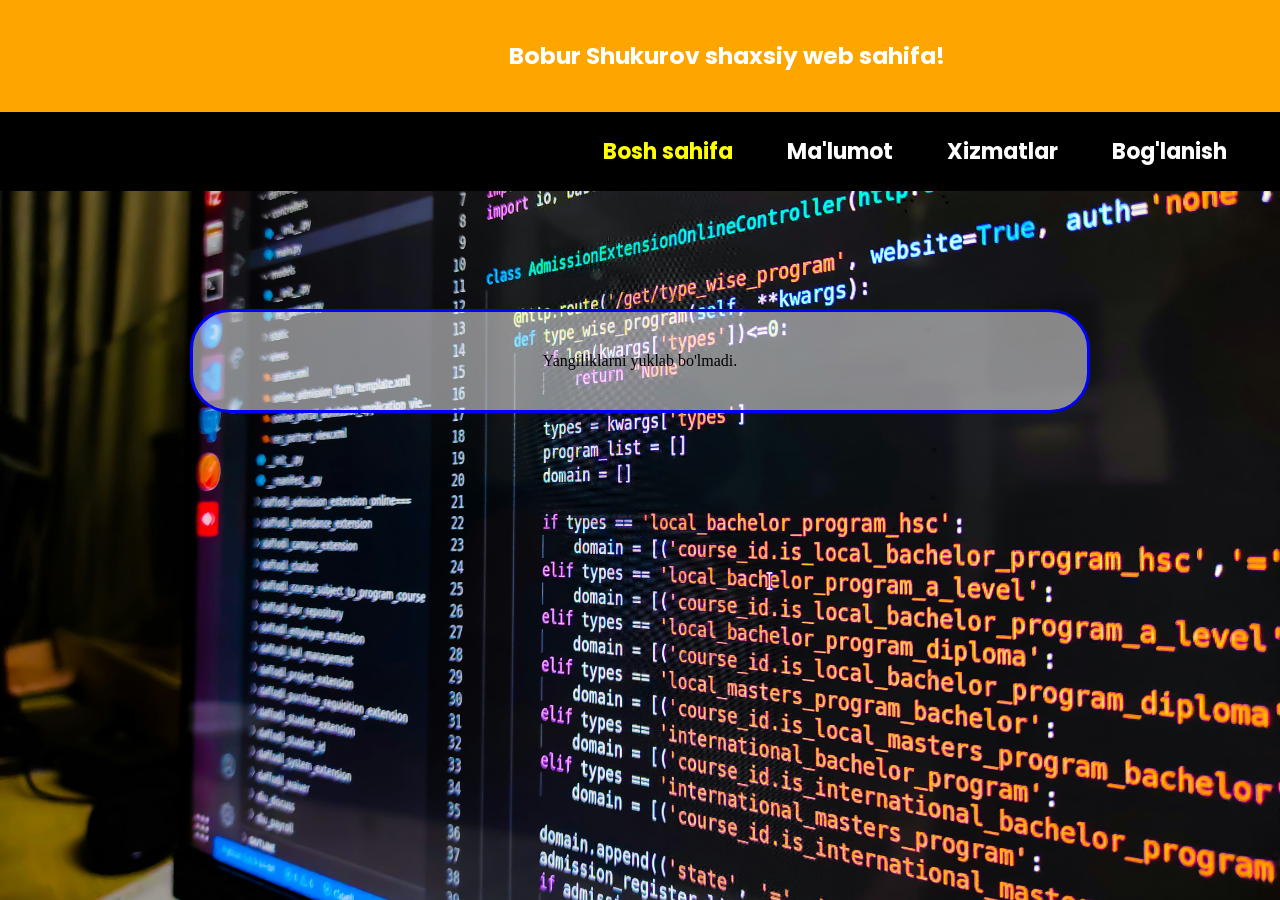
<file: index.html>
<!DOCTYPE html>
<html lang="en">
    <head>
        <meta charset="UTF-8" />
        <title>Mening sahifam</title>
        <link rel="stylesheet" href="styles.css" />
        <link href='https://fonts.googleapis.com/css?family=Poppins' rel='stylesheet'>
    </head>
    <body><div class="ism">
        <div class="container">
        <h3>Bobur Shukurov shaxsiy web sahifa!</h3>
            </div>
        </div>
        
        <div id="mainDiv">
            <table>
                <thead>
                    <tr>
                        <th><a href="index.html" class="active"> Bosh sahifa</a></th>
                        <th><a href="Malumot.html"> Ma'lumot</a></th>
                        <th> <a href="xizmatlar.html">Xizmatlar</a></th>
                        <th><a href="boglanish.html">Bog'lanish</a></th>
                    </tr>
                </thead>
            </table>
            
            </div><br>
        <div class="lorem"><div id="yangiliklar" class="yangiliklar">Yuklanmoqda...</div>
<script src="script.js"></script></div>
    
    </body>
</html>
</file>
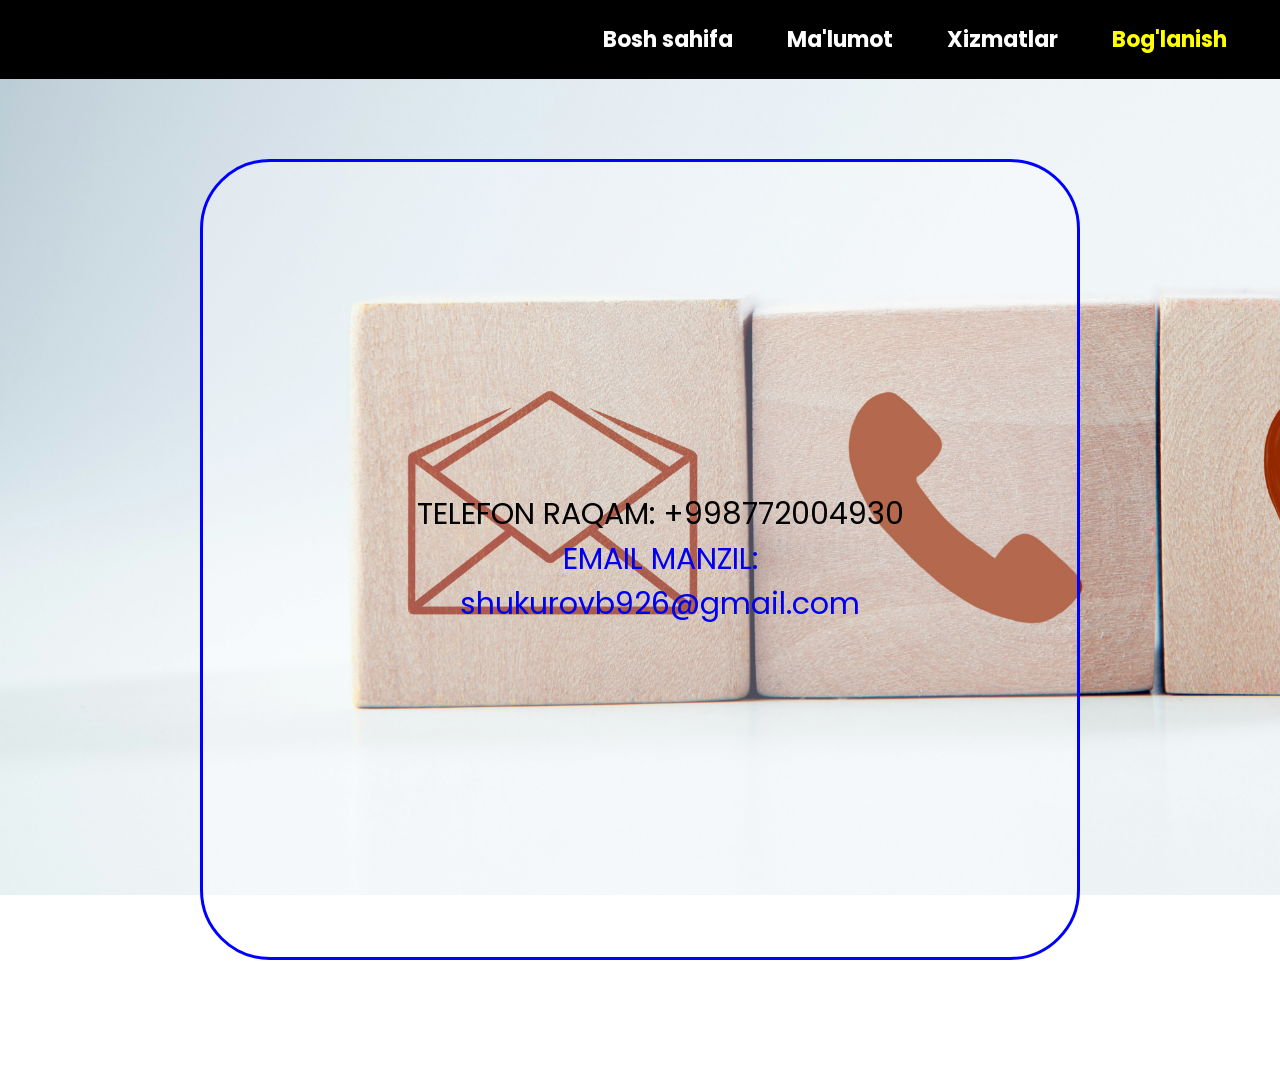
<file: boglanish.html>
<!DOCTYPE html>
<html lang="en">
    <head>
        <meta charset="UTF-8" />
        <title>Xizmatlar bo'limi</title>
        <link rel="stylesheet" href="boglanish.css" />
        <link href='https://fonts.googleapis.com/css?family=Poppins' rel='stylesheet'>
    </head>
    <body>
         <div id="mainDiv">
            <table>
                <thead>
                    <tr>
                        <th><a href="index.html"> Bosh sahifa</a></th>
                        <th><a href="Malumot.html"> Ma'lumot</a></th>
                        <th> <a href="xizmatlar.html">Xizmatlar</a></th>
                        <th><a href="boglanish.html" class="active">Bog'lanish</a></th>
                    </tr>
                </thead>
            </table>
            </div><br>
        <div><form class="forma">
            <input type="text" name="username" />
  <button type="submit">Yuborish</button>
            </form>
        
        
        </div>
        <div class="lorem">
            <ul>
                <li>TELEFON RAQAM: +998772004930</li>
                <li><a href="shukurovb926@gmail.com" class="boxs">EMAIL MANZIL: shukurovb926@gmail.com</a></li>
                
            
            
            
            
            </ul>
        
        
        
        </div>

 </body>
</html>
</file>
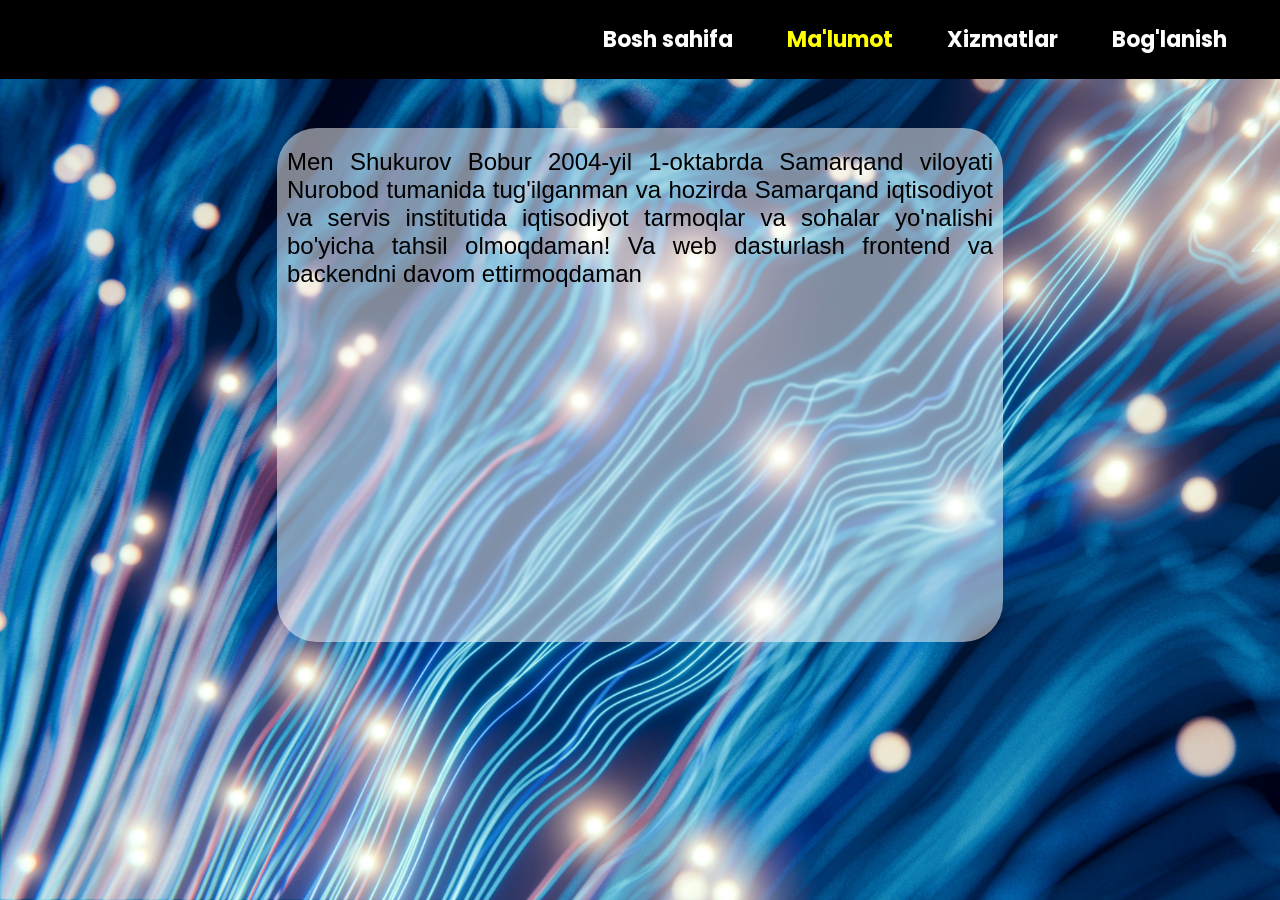
<file: Malumot.html>
<!DOCTYPE html>
<html lang="en">
    <head>
        <meta charset="UTF-8" />
        <title class="sar">Biz haqimizda</title>
        <link rel="stylesheet" href="about.css" />
        <link href='https://fonts.googleapis.com/css?family=Poppins' rel='stylesheet'>
    </head>
    <body>
        
        <div id="mainDiv">
            <table>
                <thead>
                    <tr>
                        <th><a href="index.html"> Bosh sahifa</a></th>
                        <th><a href="Malumot.html" class="active"> Ma'lumot</a></th>
                        <th> <a href="xizmatlar.html">Xizmatlar</a></th>
                        <th><a href="boglanish.html">Bog'lanish</a></th>
                    </tr>
                </thead>
            </table>
            
            </div><br>
        <div class="ayir">
        <div class="about"><p>Men Shukurov Bobur 2004-yil 1-oktabrda Samarqand viloyati Nurobod tumanida tug'ilganman va hozirda Samarqand iqtisodiyot va servis institutida iqtisodiyot tarmoqlar va sohalar yo'nalishi bo'yicha tahsil olmoqdaman! Va web dasturlash frontend va backendni davom ettirmoqdaman</p>
        </div></div>
          
          
        
    </body>
</html>
</file>
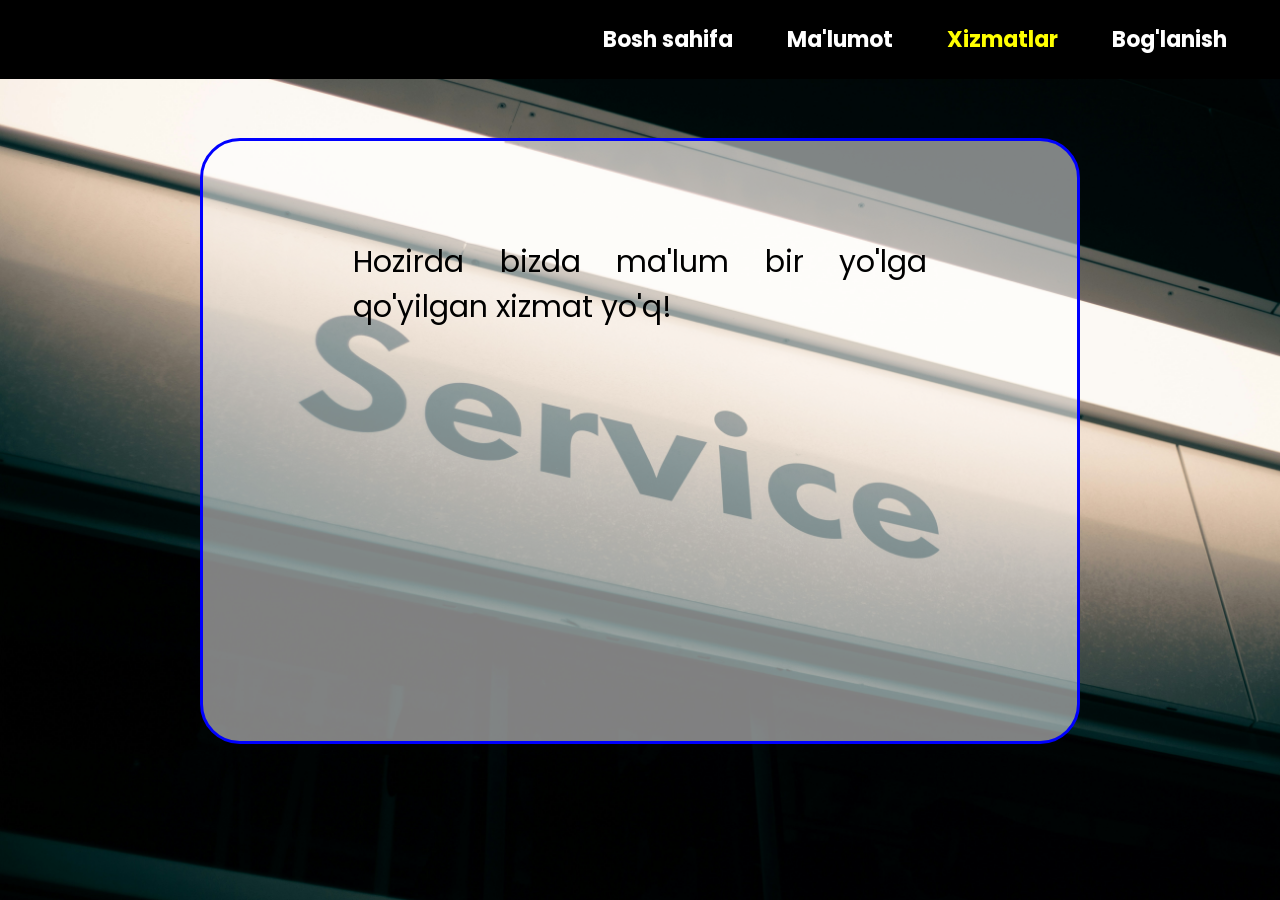
<file: xizmatlar.html>
<!DOCTYPE html>
<html lang="en">
    <head>
        <meta charset="UTF-8" />
        <title>Xizmatlar bo'limi</title>
        <link rel="stylesheet" href="xizmat.css" />
        <link href='https://fonts.googleapis.com/css?family=Poppins' rel='stylesheet'>
    </head>
    <body>
         <div id="mainDiv">
            <table>
                <thead>
                    <tr>
                        <th><a href="index.html"> Bosh sahifa</a></th>
                        <th><a href="Malumot.html" active> Ma'lumot</a></th>
                        <th> <a href="xizmatlar.html" class="active">Xizmatlar</a></th>
                        <th><a href="boglanish.html">Bog'lanish</a></th>
                    </tr>
                </thead>
            </table>
            
            </div><br>
        <div class="lorem"><p> Hozirda bizda ma'lum bir yo'lga qo'yilgan xizmat yo'q!</p></div>
    
    </body>
</html>
</file>
<file: styles.css>
body {
    background-repeat: no-repeat;
    background-size:cover;
    padding: 0;
    margin:0;
    background-image: url("rasm.jpg");
    background-attachment: fixed;
}
#mainDiv {
    width: 100%;
    padding:20px 0;
    background-color: black;
    color:white;
    display: flex;
    justify-content: flex-end;
    font-size: 22px;
    top: 0;
    left: 0;
    z-index: 9999;
    font-family: "Poppins"
}
#mainDiv a {
    text-decoration: none;
    color:white;
     margin-right: 50px;
    display: inline-block;
    text-align: center;
}
#mainDiv a.active {
    color: yellow;
}
.ism {
    color:white;
    padding:15px 0;
    background-color: orange;
    margin: 0 auto;
    width: 100%;
  
  
}
   
    
.container {
    width: 100%;
    font-size: 20px;
    font-family: "Poppins";
    background-color: orange;
    margin: 0 auto;
   
    
}
h3 {
    margin-left: 509px;
}
.lorem {
  width: 90%;
  max-width: 900px;
  margin: 100px auto 40px;
  padding: 40px 30px;
  background: rgba(255, 255, 255, 0.5);
  border-radius: 40px;
  border: 3px solid blue;
  box-sizing: border-box;
}

#yangiliklar {
  width: 100%;
  margin: 0 auto;
  text-align: center;
}

#yangiliklar a {
  display: block;
  margin: 12px 0;
  padding: 15px 20px;
  background: rgba(10, 30, 90, 0.7);
  border-radius: 15px;
  color: white;
  text-decoration: none;
  box-sizing: border-box;
    text-align: center;
}

#yangiliklar a:hover {
  background: rgba(10, 30, 90, 0.9);
}
</file>
<file: boglanish.css>
body {
    background-repeat: no-repeat;
    background-size:cover;
    padding: 0;
    margin:0;
    background-image: url("contact.jpg");
    background-attachment: fixed;
}
#mainDiv {
    width: 100%;
    padding:20px 0;
    background-color: black;
    color:white;
    display: flex;
    justify-content: flex-end;
    font-size: 22px;
    position: fixed;
    top: 0;
    left: 0;
    z-index: 9999;
    font-family: "Poppins";
    
}
#mainDiv a {
    text-decoration: none;
    color:white;
    margin-right: 50px;
    display: inline-block;
 
}
#mainDiv a.active {
    color: yellow;
}
/*.forma input {
    margin: 100px;
    color:black; 
    background-color:white; 
    padding:50px 100px;
    background: rgba(255,255,255,0.5);
    border-radius: 40px;
    border: 3px solid blue;
   
    border: 3px solid blue;
}*/
.lorem {
    margin:120px 200px;
    padding: 300px 150px;
    background: rgba(255,255,255,0.3);
    border-radius: 70px;
    border: 3px solid blue;
    font-size: 30px;
    font-family: "Poppins";
}
.lorem a.boxs {
    text-decoration: none;
    
}
.lorem li {
    list-style: none;
    text-align: center;
    
}
</file>
<file: about.css>
body {
    background-image: url("about.jpg");
    background-repeat: no-repeat;
    background-size:cover;
    background-color:white;
    padding: 0;
    margin:0;
    background-attachment: fixed;
}

.ayir {
    color:black;
    font-size: 16px;
    padding: 10px;
    display: flex;
    align-items: flex-start;
 
}
.about {
    background-color: aliceblue;
    margin: 100px 267px;
    padding: 257px 10px;
     border-radius: 40px;
    background: rgba(255,255,255,0.5);
    backdrop-filter:blur(1px);
   
}

.about p {
    color:black;
    width: 100%;
 font-family: "Poppins";
    
    
   
}
.ayir p {
    margin-top:-237px;
    text-align: justify;
    
    font-size: 24px;
    font-family:sans-serif;
    text-decoration-line: blink;
}
#mainDiv {
    width: 100%;
    padding: 20px 0px;
    top: 0;
    left: 0;
    z-index: 9999;
    background-color: black;
    display: flex;
    justify-content: flex-end;
    font-size: 22px;
    position: fixed;
    font-family:"Poppins"
}
#mainDiv a.active {
    text-decoration: none;
    color:yellow;
     margin-right: 50px;
    display: inline-block;
    text-align: center;
}
#mainDiv a {
       text-decoration: none;
 color:white;
     margin-right: 50px;
    display: inline-block;
    text-align: center;
}
</file>
<file: xizmat.css>
body {
    background-repeat: no-repeat;
    background-size:cover;
    padding: 0;
    margin:0;
    background-image: url("xizmat.jpg");
    background-attachment: fixed;
}
#mainDiv {
    width: 100%;
    padding:20px 0;
    background-color: black;
    color:white;
    display: flex;
    justify-content: flex-end;
    font-size: 22px;
    position: fixed;
    top: 0;
    left: 0;
    z-index: 9999;
    font-family: "Poppins"
    
}
#mainDiv a {
    text-decoration: none;
    color:white;
    margin-right: 50px;
    display: inline-block;
 
}
#mainDiv a.active {
    color: yellow;
}
.lorem {
    margin:120px 200px;
    padding: 300px 150px;
    background: rgba(255,255,255,0.5);
    border-radius: 40px;
    border: 3px solid blue;
}
.lorem p {
    color:black;
    font-size:30px;
    margin-top:-201px;
    font-family: "Poppins";
    text-align: justify;
    
}
</file>
